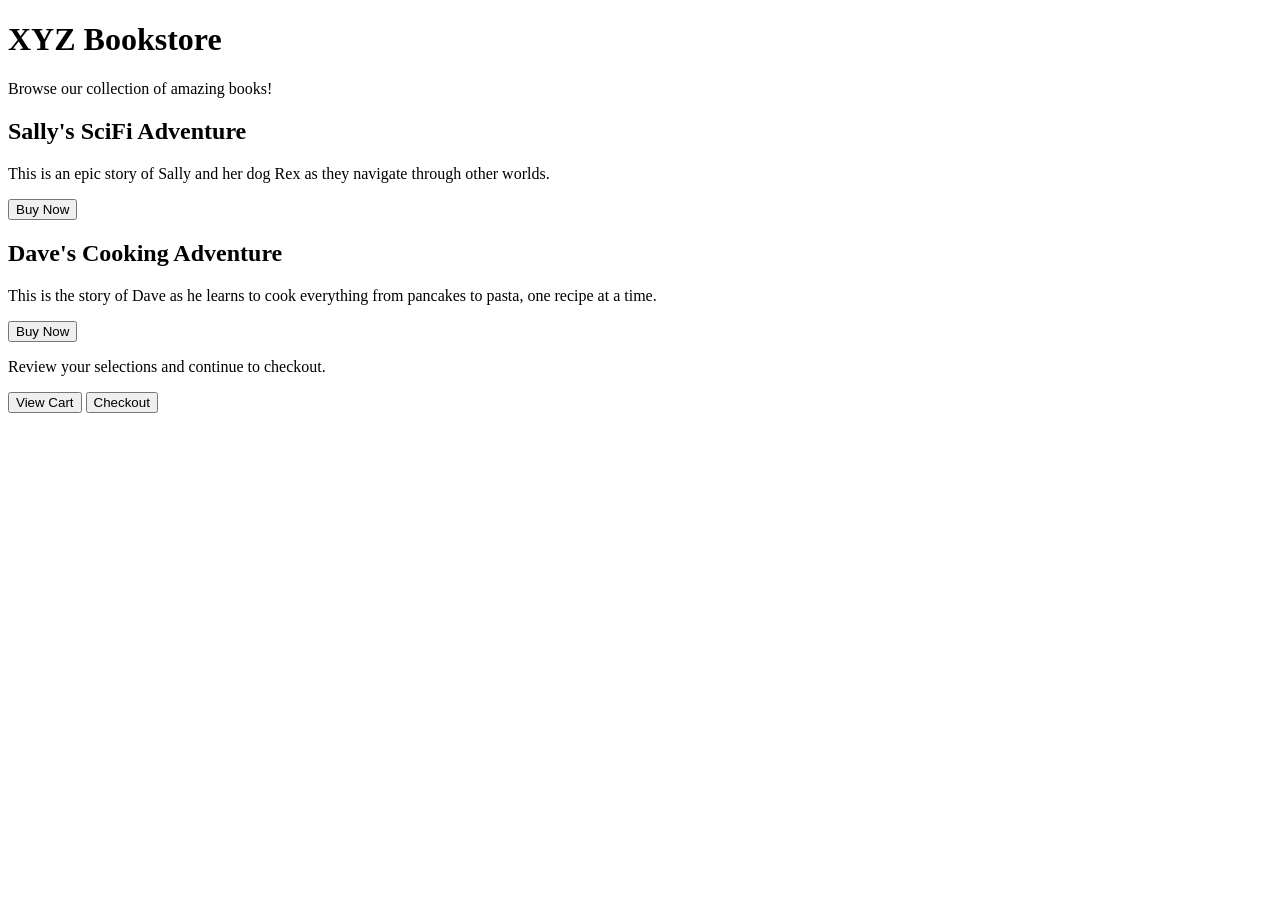
<file: docs/Bookstore.html>
<!DOCTYPE html>
<html lang="en">
<head>
  <meta charset="UTF-8" />
  <title>XYZ Bookstore Page</title>
</head>

<body>
  <h1>XYZ Bookstore</h1>
  <p>Browse our collection of amazing books!</p>
  
  <div class="card-container">
    <div class="card" id="sally-adventure-book">
      <h2>Sally's SciFi Adventure</h2>
      <p>This is an epic story of Sally and her dog Rex as they navigate through other worlds.</p>
      <button class="btn">Buy Now</button>
    </div>
    
    <div class="card" id="dave-cooking-book">
      <h2>Dave's Cooking Adventure</h2>
      <p>This is the story of Dave as he learns to cook everything from pancakes to pasta, one recipe at a time.</p>
      <button class="btn">Buy Now</button>
    </div>
  </div>
  
  <p>Review your selections and continue to checkout.</p>
  
  <div class="btn-container">
    <button id="view-cart-btn" class="btn">View Cart</button>
    <button id="checkout-btn" class="btn">Checkout</button>
  </div>
</body>

</html>
</file>
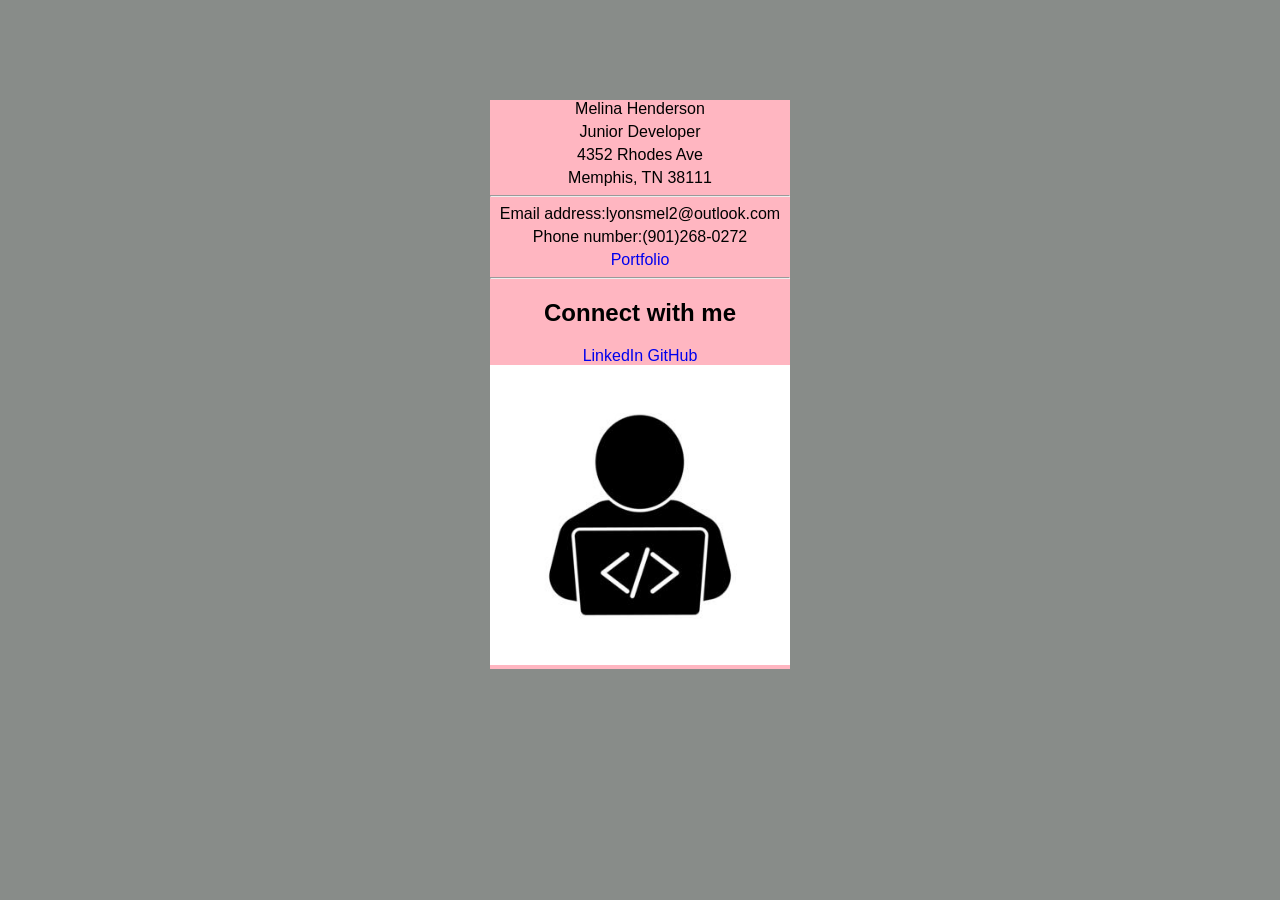
<file: docs/BusinessCard.html>
<!DOCTYPE html>
<html lang="en">
<head>
    <meta charset="utf-8">
    <title>Business Card</title>
    <link rel="stylesheet" href="BusinessStyles.css">
</head>
<body>
    <div class="business-card">
        <p class="full-name">Melina Henderson</p>
        <p class="title">Junior Developer</p>
        <p class="designation">4352 Rhodes Ave</p>
        <p class="designation">Memphis, TN 38111</p>
        <hr>
        <p>Email address:lyonsmel2@outlook.com</p>
        <p>Phone number:(901)268-0272</p>
        <a class="portfolio-link" href="put my portfolio url link here in side quotes">Portfolio</a>
        <hr>
        <div class="social-media">
            <h2>Connect with me</h2>
            <a href="www.linkedin.com/in/melina-henderson-737389152">LinkedIn</a>
            <a href="put my portfolio url link here in side quotes">GitHub</a>
            <img class="profile-image" src="dev icon.jpg" alt="Business">
        </div>
    </div>
</body>
</html>
</file>
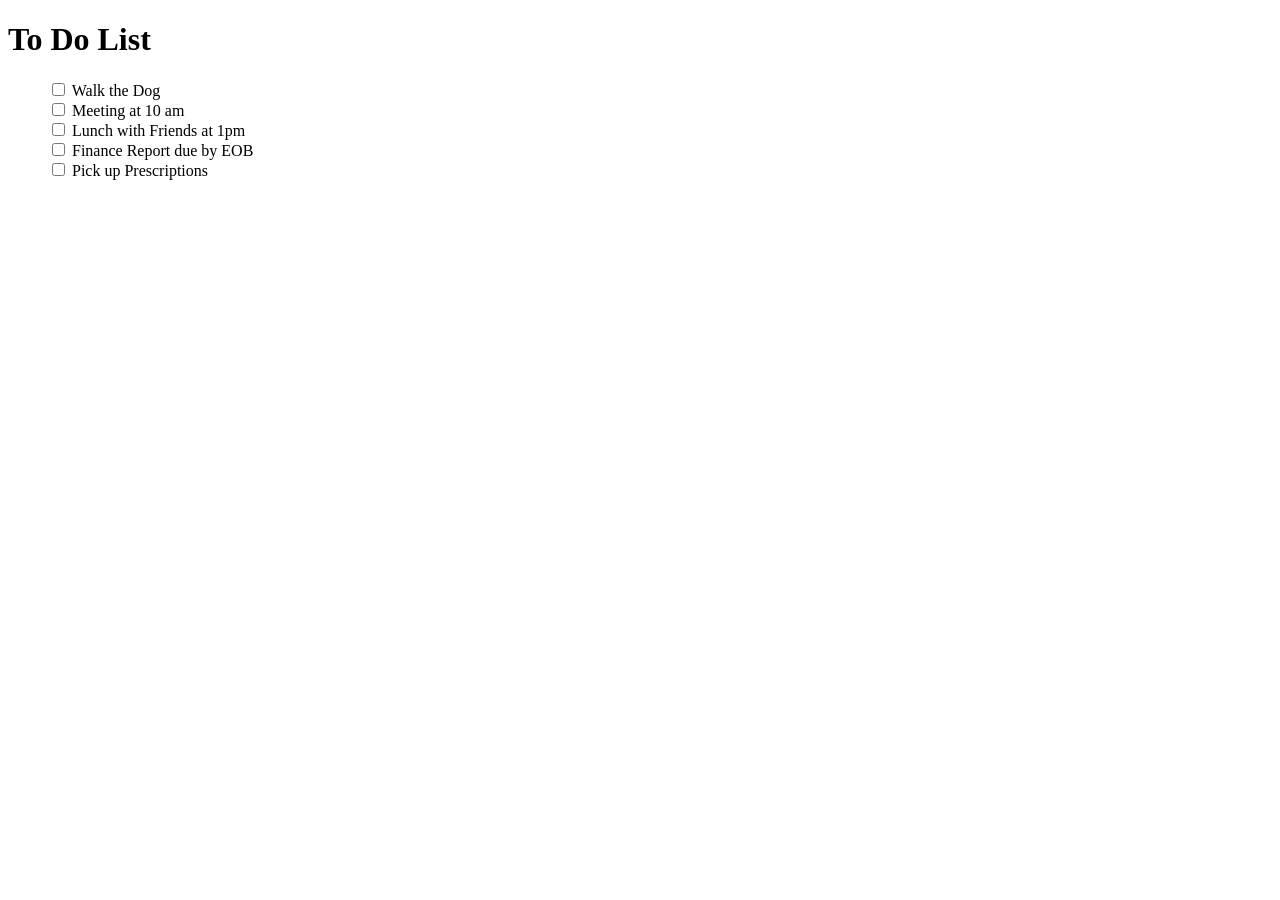
<file: docs/ToDoList.html>
<!DOCTYPE html>
<html lang="en">

<head>
    <meta charset="utf-8">
    <title>Styled To-Do List</title>
   <link rel="stylesheet" href="ToDoStyles.css">
</head>

<body>
    <h1>To Do List</h1>
    <ul class="todo-list">
        <li>
            <input type="checkbox" id="dog" name="dog">
            <label for="dog">Walk the Dog</label>  
        </li>

        <li>
            <input type="checkbox" id="meeting" name="meeting">
            <label for="meeting">Meeting at 10 am</label>   
        </li>

        <li>
            <input type="checkbox" id="lunch" name="lunch">
            <label for="lunch">Lunch with Friends at 1pm</label>
        </li>

        <li>
            <input type="checkbox" id="report" name="report">
            <label for="report">Finance Report due by EOB</label>
        </li>

        <li>
            <input type="checkbox" id="medical" name="medical">
            <label for="medical">Pick up Prescriptions</label>  
        </li>
    </ul>
</body>

</html>
</file>
<file: docs/BusinessStyles.css>
body {
  font-family: "Arial", sans-serif;
  background-color: #888c89;
}
.business-card {
  background-color:#ffb6c1;
  width: 300px;
  padding 20px;
  text-align: center;
  font-size:16px;
  margin: 100px auto;
}
.profile-image {
  max-width: 100%;
}
p {
  margin: 5px;
}
a{
  text-decoration: none;
}
</file>
<file: docs/ToDoStyles.css>
a {
  text-decoration: none;
}
a:link{
  color:#32a852;
}
a:hover{
  color:#a84432;
}
a:active{
  color:#3261a8;
}
a:focus{
  outline: 2px #ed0e37;
}
a:visited{
  color:#0f0f0f;
}
ul {
  list-style-type: none; /* Removes the bullets */
}
</file>
